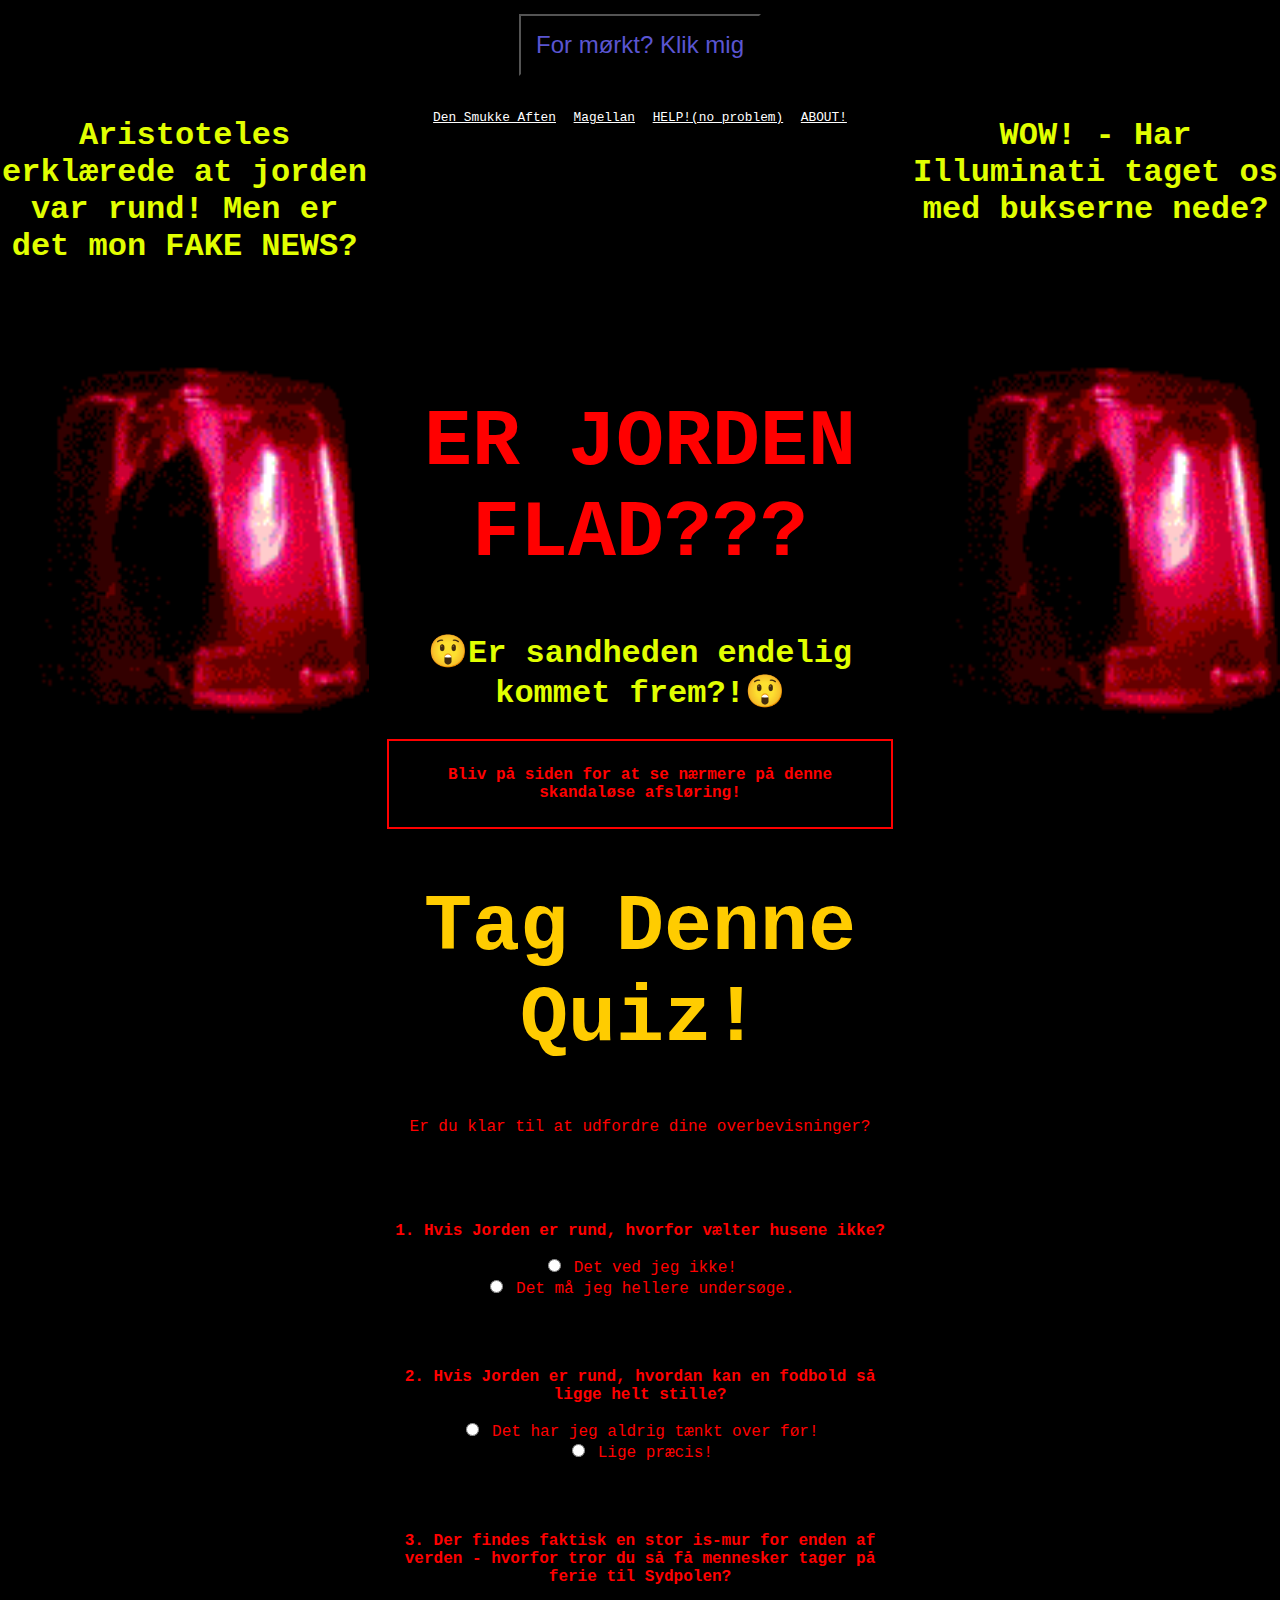
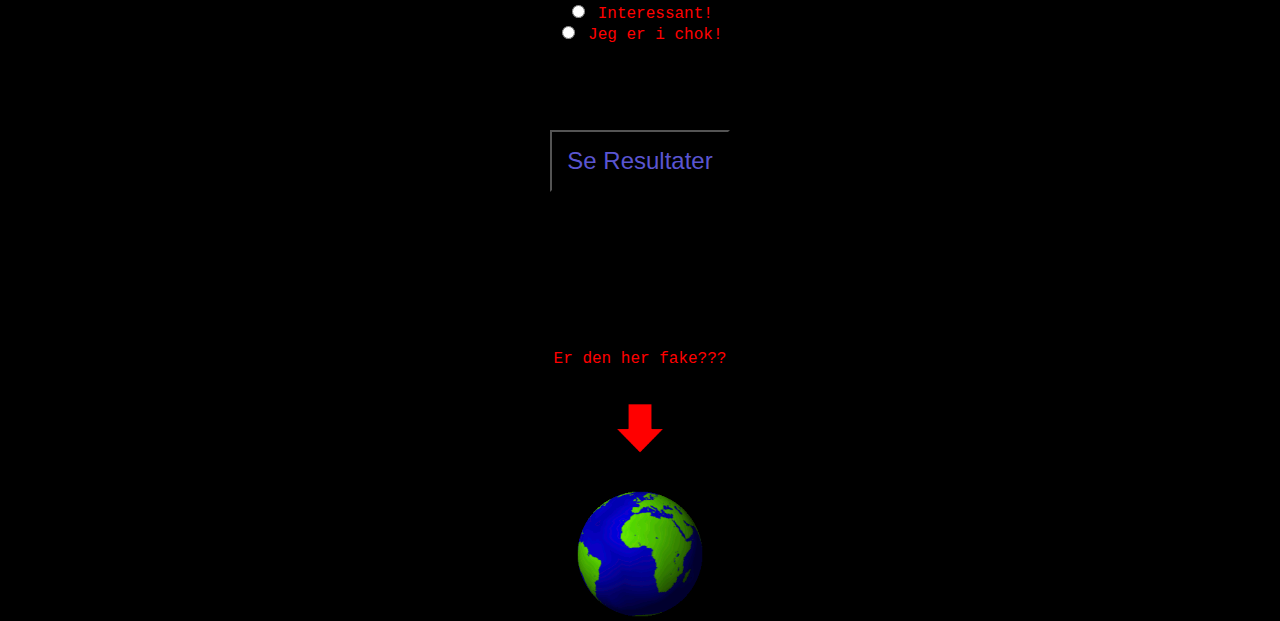
<file: index.html>
<!DOCTYPE html>
<html lang="da">

<head>
    <meta charset="UTF-8">
    <meta name="viewport" content="width=device-width, initial-scale=1.0">
    <title>BIG NEWS</title>
    <link rel="stylesheet" href="styles.css">
    <style>
        body,
        * {
            cursor: url('wand.png'), auto !important;
        }
    </style>
</head>

<body class="dark-theme">

    <button id="theme-toggle">For mørkt? Klik mig</button>

    <div class="container">
        <div class="sidebar left-sidebar">
            <h2>Aristoteles erklærede at jorden var rund! Men er det mon FAKE NEWS?</h2>
        </div>

        <div class="main-content">
            <nav class="section-nav">
                <a class="section-nav-btn" href="EndnuEnSmukAften.html">Den Smukke Aften</a>
                <a class="section-nav-btn" href="Magellan.html">Magellan</a>
                <a class="section-nav-btn" href="NoProblem.html">HELP!(no problem)</a>
                <a class="section-nav-btn" href="About.html">ABOUT!</a>
                <h3>Desværre Så Er De Fire Ovenstående Links Der Føre Videre Til De Næste Sider Nu Altså Forsvundet...What To Do...</h3>
            </nav>
            <h1>ER JORDEN FLAD???</h1>
            <h2>😲Er sandheden endelig kommet frem?!😲</h2>

            <div class="voresside">
                <strong style="color: #ff0000;">Bliv på siden for at se nærmere på denne skandaløse afsløring!</strong>
            </div>
            <h1 style="color: #ffcc00;">Tag Denne Quiz!</h1>

            <p>Er du klar til at udfordre dine overbevisninger?</p>
            <br><br><br>
            <div class="text-center">
                <p><strong>1. Hvis Jorden er rund, hvorfor vælter husene ikke?</strong></p>
                <label><input type="radio" name="question1"> Det ved jeg ikke!</label><br>
                <label><input type="radio" name="question1"> Det må jeg hellere undersøge.</label>
            </div>
            <br><br><br>
            <div class="text-center">
                <p><strong>2. Hvis Jorden er rund, hvordan kan en fodbold så ligge helt stille?</strong></p>
                <label><input type="radio" name="question2"> Det har jeg aldrig tænkt over før!</label><br>
                <label><input type="radio" name="question2"> Lige præcis!</label>
            </div>
            <br><br><br>
            <div class="text-center">
                <p><strong>3. Der findes faktisk en stor is-mur for enden af verden - hvorfor tror du så få mennesker tager på ferie til Sydpolen?</strong></p>
                <label><input type="radio" name="question3"> Interessant!</label><br>
                <label><input type="radio" name="question3"> Jeg er i chok!</label>
            </div>
            <br>
            <br>
            <br>
            <br>

            <button onclick="showResult()">Se Resultater</button>
            <br>
            <br>
            <br>
            <br>
            <br>

            <br>
            <br>
            <br>

            <p id="result">Du virker som en intelligent person!</p>

            <br>
            Er den her fake???
            <br><br><br>
            <img src="pil.gif" alt="earth" style="width: 10%; height: auto;">
            <br>
            <br>
            <p>
                <img src="earth-planet.gif" alt="earth" style="width: 25%; height: auto;">
            </p>
        </div>

        <div class="sidebar right-sidebar">
            <h2>WOW! - Har Illuminati taget os med bukserne nede?</h2>
        </div>
    </div>

    <script src="script.js"></script>
</body>

</html>
</file>
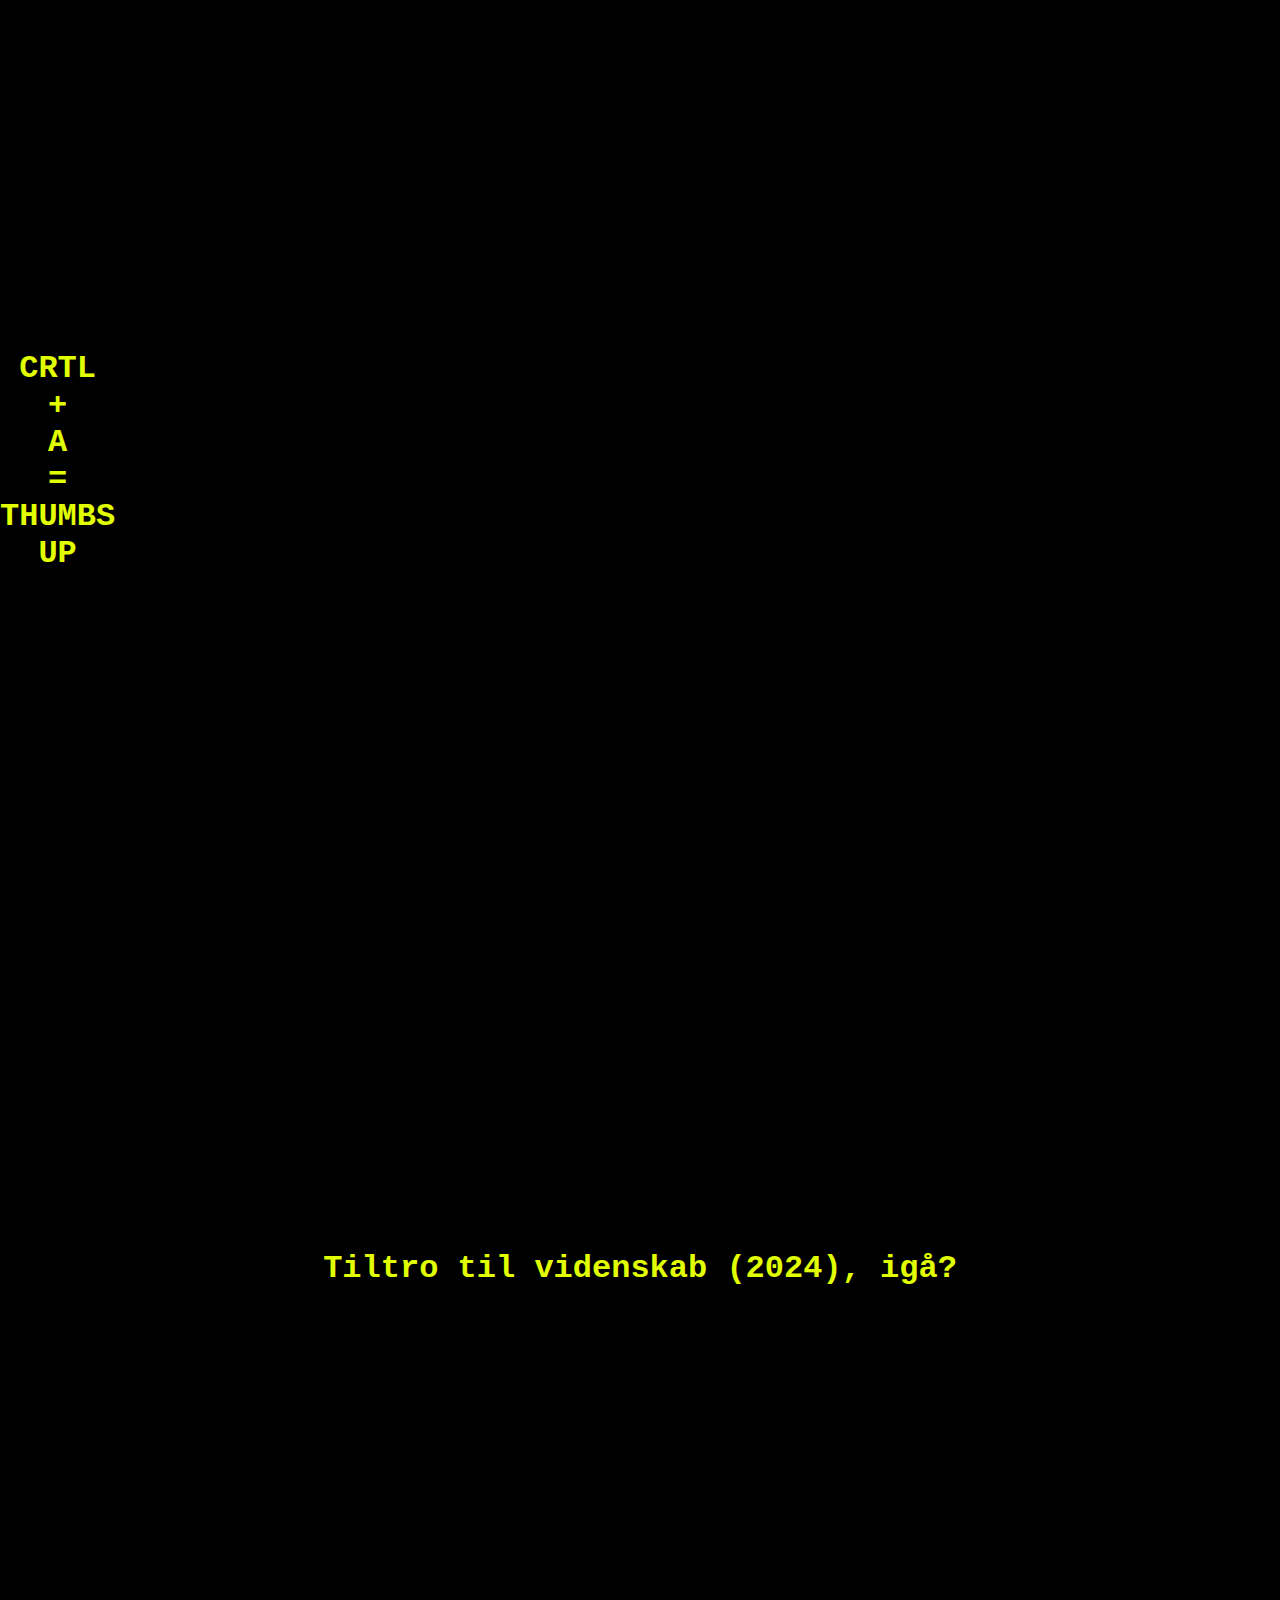
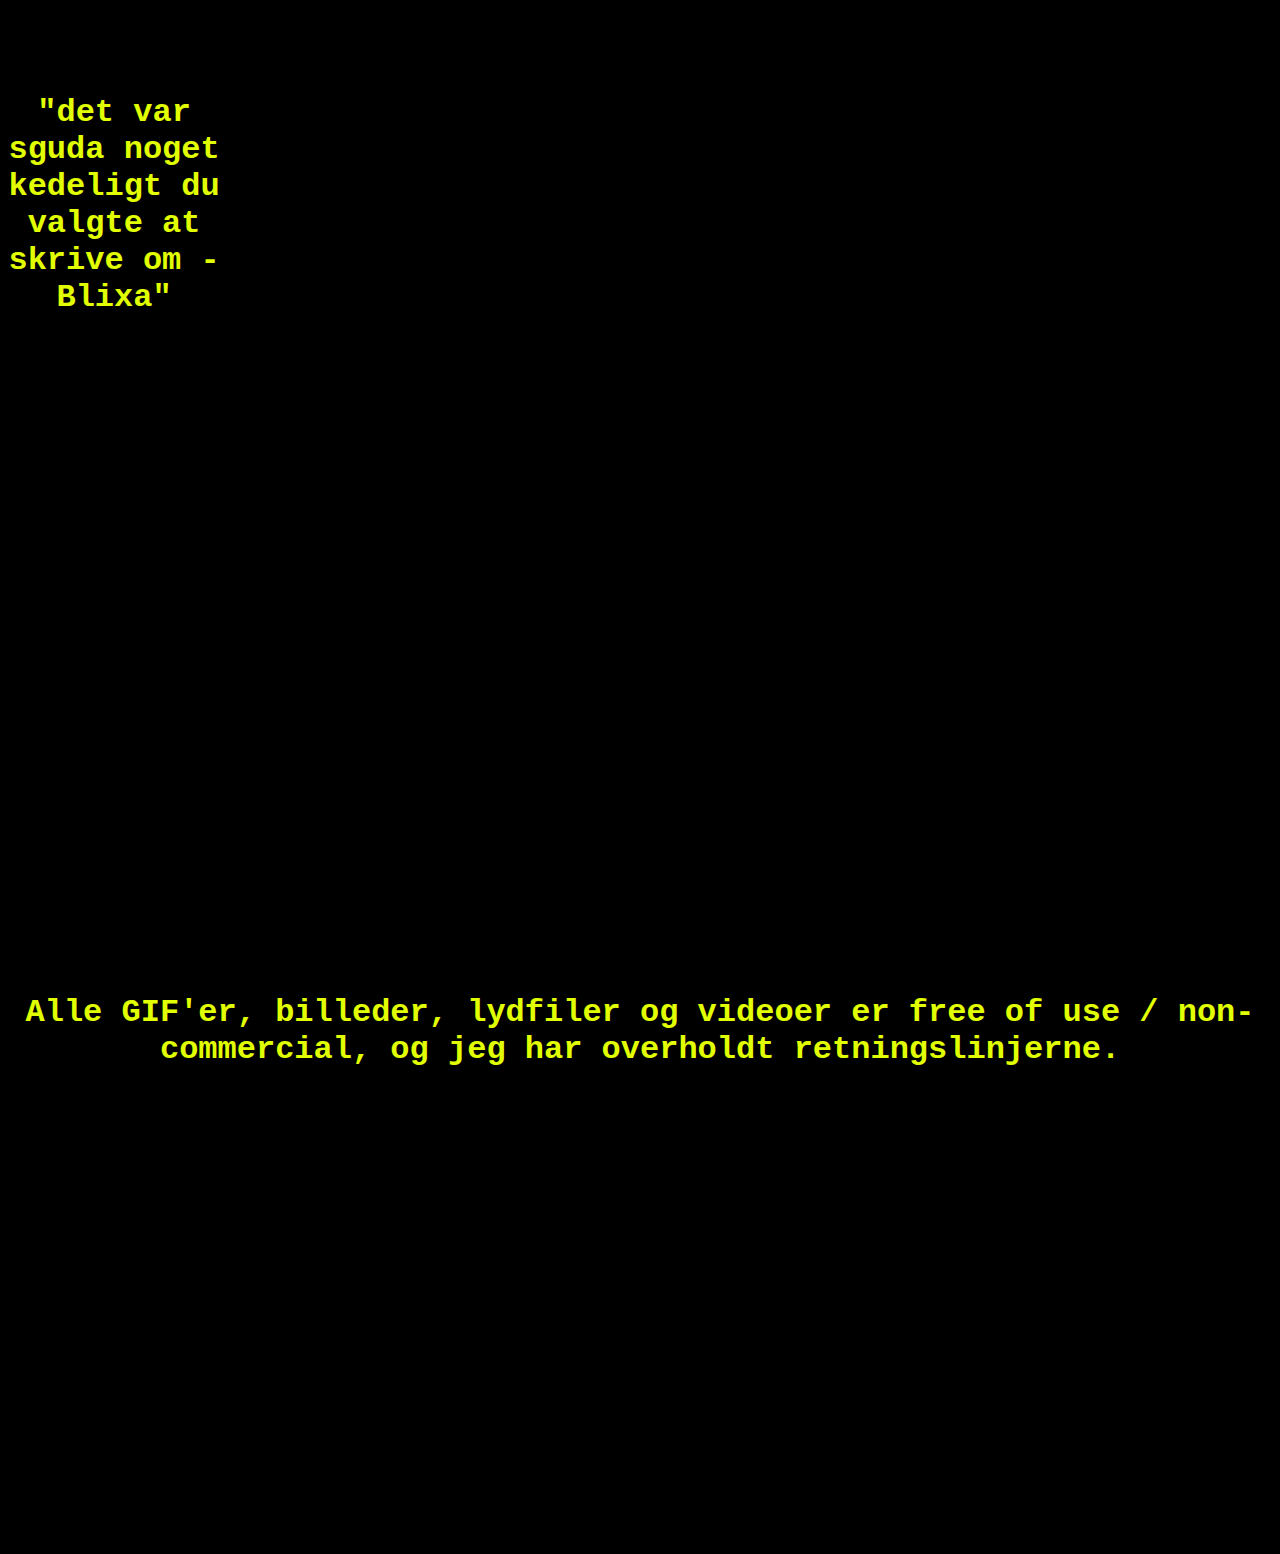
<file: About.html>
<!DOCTYPE html>
<html lang="da">
<head>
    <meta charset="UTF-8">
    <title>WHY</title>
    <link rel="stylesheet" href="styles.css">
    <meta name="viewport" content="width=device-width, initial-scale=1.0">
</head>
<body>
    <main>
    
        <section >
            <h1>Så kom vi til den sidste side.</h1>
            <p> Welcome </p>
        </section>

  
        <section class="container">
            <h2> CRTL <br> + <br> A <br> = <br> THUMBS <br> UP</h2>
            <p>Årsagen til, at jeg har valgt at lave denne hjemmeside, er, at jeg finder det helt absurd, at nogen kan tro, at jorden er flad. Dette synspunkt opstår ofte, når man bliver overbevist af nogle YouTube-videoer, man falder over i et rabbit hole. Det er en tendens, vi ser mange steder, især når det kommer til teknologi og internettet. Mange mennesker bliver også udsat for scam-mails og lignende situationer, hvilket viser, hvordan manglende kildekritik kan føre til forkerte overbevisninger.</p>
            <p>Jeg besøger sjældent Aarhus, og det var derfor ret underholdende, at min første interaktion med en jyde på turen skulle være med en skeptiker. Han havde ingen interesse i videnskab, men elskede at kritisere den. Det er sjovt at tænke på, at han, på trods af sin skepsis over for alt, hvad han hørte, insisterede på, at jorden skulle være flad af en eller anden grund.</p>
            <p>Det er da meget sjovt... Sådan at sidde og rode rundt i noget kode-halløj. De der to knapper i Javascript, lol. Fattede ikke så meget, men gad godt fatte lidt før jeg gad at bruge dem, overvejede lidt bare at bruge chatgbt og eller finde et eller andet stackoverflow post fra 2005... Haha.</p>
            <p>Grunden til jeg ville på den her workshop er fordi jeg synes de gamle 90s retro hjemmesider er virkelig luksus. Endte heldigvis med ikke at bruge særlig mange GIFS, det bliver også lidt skørt... MEN meget mere personligt (synes jeg).</p>
            <p>Og ja...Historien er sgu sand nok... Jeg mødte en dude som troede jorden legit var flad. Det sgu sandt gamlesen. I 2024, hvor der findes AI og alt muligt andet crazy (altså i forhold til resten af den tid hvor mennesker har eksisteret i universet).</p>
        </section>

        <section>
            <h2> Tiltro til videnskab (2024), igå?</h2>
            <p>Vi tager lige et kig på den her liste:</p>
            <ul>
                <li>COVID-19 Vacciner (mRNA-teknologi) - Sådan rimelig vildt, ngl.</li>
                <li>Kunstig Intelligens (AI) - Cool.</li>
                <li>Bæredygtig Energi (effektive solceller og vindmøller) - Det også godt nok.</li>
                <li>Fusionsenergi (opnåelse af nettoenergi) - Nej, det er ikke atomkraft.</li>
                <li>Genterapi og personaliseret medicin - Det er crazy.</li>
                <li>Avanceret Robotik (autonome robotter og drones) - Ok.</li>
                <li>Klimaforskning (nye løsninger til CO2-reduktion) - Jeps.</li>
                <li>Rumforskning (SpaceX, Artemis-programmet) - Så er det sagt.</li>
                <li>Neurovidenskab (behandling af neurodegenerative sygdomme) - Behandling af Alzheimers går crazy.</li>
                <li>Blockchain-teknologi (finans, forsyningskæde) - Money On Da Net.</li>
                <li>3D-printning (industriel produktion, medicinske anvendelser) - 3D printer en flad klode XD.</li>
                <li>Nanoteknologi (medicin, materialer) - Det er sådan noget med bitte små ting, celler, atomer, virus, ståling... Alt så noget småt stuff.</li>
                <li>Internet of Things (IoT) (smarte hjem, industriel automatisering) - Det er hvad det er.</li>
                <li>Virtual Reality (VR) og Augmented Reality (AR) (uddannelse, underholdning) - Fuldstændig skørt.</li>
            </ul>
            <p>Og så er der meget meget meget meget meget mere forskning, som er dokumenteret - og bekræftet af andre forskere osv. osv. </p>
        </section>

        <section class="container">
            <h2>"det var sguda noget kedeligt du valgte at skrive om - Blixa"</h2>
            <p>Såååå. Det jeg vil frem til er hvorfor jeg synes det er så absurd at tro er jorden er flad. Og er faktisk også ved at få spat af stadig at tale om det. Og som om andre synes det er spændende at læse om hvorfor jorden skulle være rund..? Haha.</p>
            <p>Derfor valgte jeg at lave en lidt "funny"... Hjemmeside.</p>
            <p>Det poetiske ved internettet synes jeg mest handler om sådan noget med, at man kan sætte sit aftryk, selv efter man er død. Og for det meste, er det ret let tilgængeligt, så det er også lidt sjovt at en random bare kan finde dine page og så læse den eller noget :)</p>
        </section>

        <section>
            <h2>Alle GIF'er, billeder, lydfiler og videoer er free of use / non-commercial, og jeg har overholdt retningslinjerne.</h2>
            <div>
                <h3>men idk</h3>
                <p> det var da meget sjovt at lave en website. skal nok kigge lidt mere javascript tbh</p>
            </div>

        
            <div>
                <h3>2024</h3>
                <div>
                    <ul>
                        <li>ved</li>
                        <li>godt</li>
                        <li>historien</li>
                        <li>om</li>
                        <li>jyden</li>
                    </ul>
                    <ul>
                        <li><strong>var et ret kedeligt emne... det synes jeg faktisk selv...</strong></li>
                        <li><strong>så deeeeeeeeeeet</strong></li>
                        <li><strong>html</strong></li>
                        <li><strong>css</strong></li>
                        <li><strong>javascript"#¤% bahaha</strong></li>
                        <li>github</li>
                        <li>w3school</li>
                        <li>google / ai</li>
                    </ul>
                </div>
            </div>
        </section>
    </main>
</body>
</html>
</file>
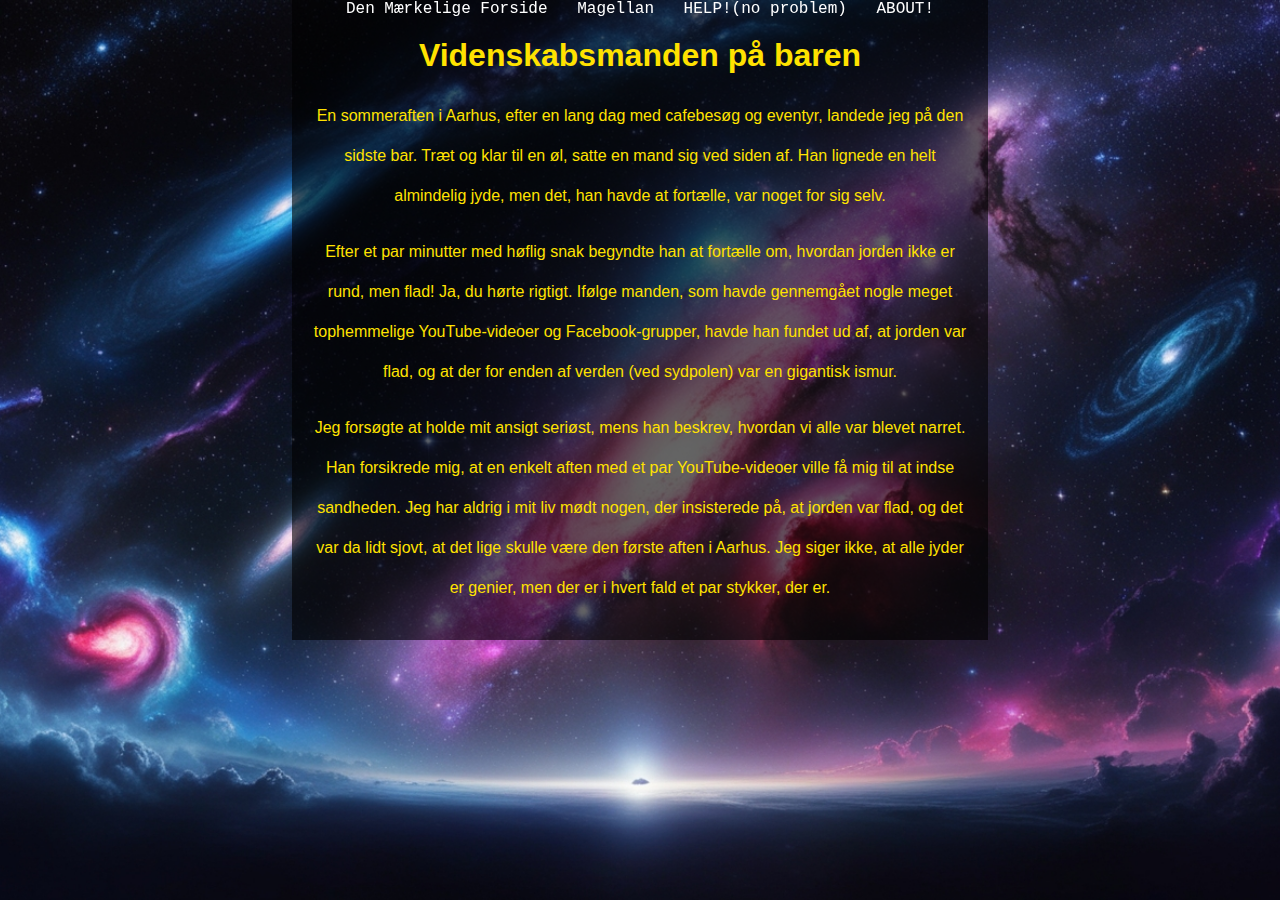
<file: EndnuEnSmukAften.html>
<!DOCTYPE html>
<html lang="da">

<head>
    <meta charset="UTF-8">
    <meta name="viewport" content="width=device-width, initial-scale=1.0">
    <title>Mind Equals Blown</title>
    <style>
                body, * {
            cursor: url('wand.png'), auto !important;
        }
        
        
        ul {
            list-style: none;                             
            margin: 0;                                   
            padding: 0;                                   
            text-align: center;                           
            position: fixed;                             
            top: 0;                                    
            width: 100%;                                
            font-family: "Courier New", Courier, monospace; /                               
        }

        ul li {
            display: inline-block;                          /* så de står efter hinanden */
            margin: 0 10px;                                /* afstanden */
        }

        ul li a {
            color: white;
            text-decoration: none;                          /* ingen streg under */
        }

        ul li a:hover {
            text-decoration: underline;                     /* så stregen kommer */
        }

        body {
            margin: 0; /* så alt ikke kokser og tekst type */
            padding: 0;
            font-family: 'Comic Sans MS', cursive, sans-serif;
        }

        .full-screen-image {
            position: absolute;
            width: 100%;
            height: 100%;
            background-image: url('ai_univers.jpg');      /* size og posistion gør at billede ikke kokser rundt */
            background-size: cover; 
            background-position: center;
            z-index: -1;                                  /* så billede er bagerst */
        }

        .container {
            color: #ffe200;
            text-align: center;
            padding: 16px;                               /* bokstørrelse omkring tekst */
            background-color: rgba(0, 0, 0, 0.6);        /* transparent boks */
            max-width: 664px;                          
            margin: auto;                                 /* så den står i midten */
        }

        h1 {
            font-size: 2rem;                              /* overskrift */
        }

        p {
            font-size: 1rem;        /* hovedtekst */                   
            line-height: 2.5;                            
        }
    </style>
</head>

<body>
    <div class="full-screen-image"></div> 

    <div class="container">
        <h1>Videnskabsmanden på baren</h1>
        <p>En sommeraften i Aarhus, efter en lang dag med cafebesøg og eventyr, landede jeg på den sidste bar. Træt og klar til en øl, satte en mand sig ved siden af. Han lignede en helt almindelig jyde, men det, han havde at fortælle, var noget for sig selv.</p>

        <p>Efter et par minutter med høflig snak begyndte han at fortælle om, hvordan jorden ikke er rund, men flad! Ja, du hørte rigtigt. Ifølge manden, som havde gennemgået nogle meget tophemmelige YouTube-videoer og Facebook-grupper, havde han fundet ud af, at jorden var flad, og at der for enden af verden (ved sydpolen) var en gigantisk ismur.</p>

        <p>Jeg forsøgte at holde mit ansigt seriøst, mens han beskrev, hvordan vi alle var blevet narret. Han forsikrede mig, at en enkelt aften med et par YouTube-videoer ville få mig til at indse sandheden. Jeg har aldrig i mit liv mødt nogen, der insisterede på, at jorden var flad, og det var da lidt sjovt, at det lige skulle være den første aften i Aarhus. Jeg siger ikke, at alle jyder er genier, men der er i hvert fald et par stykker, der er.</p>
    </div>

    <ul>
        <li><a href="index.html">Den Mærkelige Forside</a></li>
        <li><a href="Magellan.html">Magellan</a></li>
        <li><a href="NoProblem.html">HELP!(no problem)</a></li>
        <li><a href="About.html">ABOUT!</a></li>
    </ul>
    
</body>
</html>
</file>
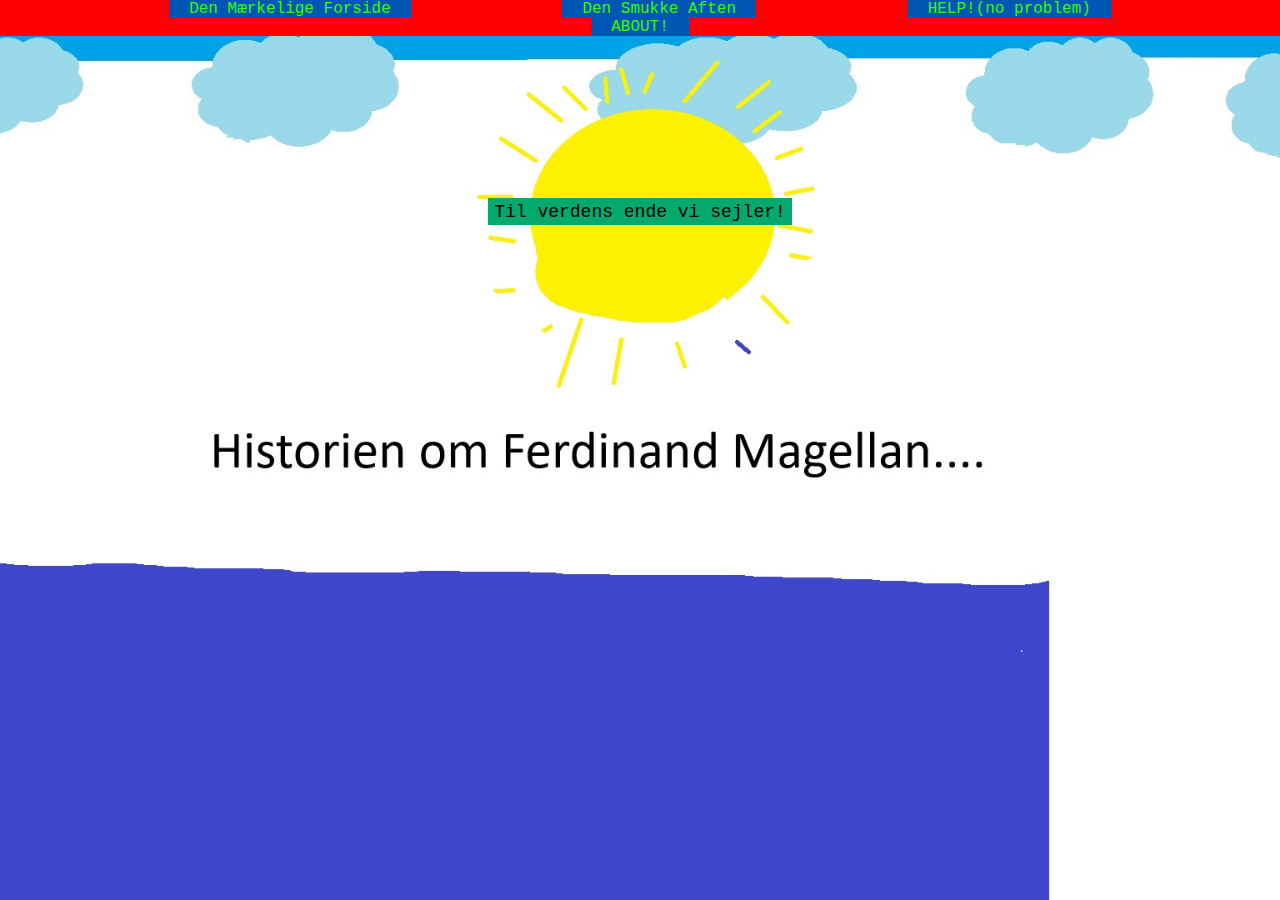
<file: Magellan.html>
<!DOCTYPE html>
<html lang="da">

<head>
    <meta charset="UTF-8">
    <meta name="viewport" content="width=device-width, initial-scale=1.0">
    <title>Ferdinand Magellan</title>
    <style>
         body, * {
            cursor: url('wand.png'), auto !important;
        }
        
        body {
            margin: 0;
            height: 100vh;
            background-size: cover;
            background-position: center;
            background-repeat: no-repeat;
            font-family: Arial, sans-serif;
            display: flex;
            justify-content: center;
            align-items: center;
    
        }

        ul {
            list-style: none;
            /* de her tre gør der ikke er noget mærkeligt rund om knapperne */
            margin: 0;
            padding: 0;
            background-color: #ff0000;
            text-align: center;
            position: fixed;
            /* de her tre - gør mine href står i toppen og i midten */
            top: 0;
            width: 100%;
            font-family: "Courier New", Courier, monospace;
        }



        li {
            display: inline-block;
            background-color: #0056b3;
            margin: 0 71px;
        }

        li a {
            color: #30ff00;
            /* selve tekst farven */
            text-align: center;
            padding: 35px 20px;
            text-decoration: none;
            /* så der ikke er streg under */
        }

        .button-container {
            align-items: flex-start;
            /*så jeg kan rykke den op og ned */
            height: 56vh;
        }

        .button {
            background-color: #04AA6D;
            border: none;
            color: #000000;
            height: 3vh;
            font-size: large;
            font-family: Lucida Console, Courier New, monospace;
        }


        .button:hover {
            background-color: #ff0000;
            color: #000000;
            transform: scale(2.14);
            transition: background-color 10.8s, transform 2.7s;
            /* zoom effekt + farveskift */
        }

    </style>
</head>

<body>
    <ul>
        <li><a href="index.html">Den Mærkelige Forside</a></li>
        <li><a href="EndnuEnSmukAften.html">Den Smukke Aften</a></li>
        <li><a href="NoProblem.html">HELP!(no problem)</a></li>
        <li><a href="About.html">ABOUT!</a></li>
    </ul>

    <div class="button-container">
        <button class="button" onclick="nextBackground()">Til verdens ende vi sejler!</button>
    </div>

    <script>
        let currentIndex = 0;
        const images = [
            'boat1.jpg',
            'boat2.jpg',
            'boat3.jpg',
            'boat4.jpg',
            'boat5.jpg',
            'boat6.jpg',
            'boat7.jpg',
            'boat8.jpg',
            'boat9.jpg',
            'boat10.jpg'
        ];

        function nextBackground() {
            currentIndex++;
            if (currentIndex >= images.length) {
                currentIndex = 0;
            }
            document.body.style.backgroundImage = "url('" + images[currentIndex] + "')";
        }

        document.body.style.backgroundImage = "url('" + images[currentIndex] + "')";

    </script>

</body>

</html>
</file>
<file: styles.css>
body {
    background-color: #000000; /* sort farve */
    text-align: center;
    font-family: 'Courier New', Courier, monospace; /* alt tekst */
    cursor: url('wand.png'), default; /* brug 'default' som fallback */
    margin: 0; /* Fjerner standard margin */
    padding: 0; /* Fjerner standard padding */
}

.text-center {
    text-align: center; /* så quiz tekst står i midten */
}

.section-nav a {
    color: #ffffff; /* bare farve, gør intet med tema */
    font-size: 0.8rem; /* Størrelse på tekst */
    padding: 4px; /* margin rundt om */
}

.container {
    display: flex; /* ALT ER STÅR UNDER CONTAINER */
    height: 100vh; /* Sikrer, at containeren fylder hele højden af skærmen */
}

.sidebar {
    flex: 0 0 369px; /* fixer mindre ress */
    display: flex;
    flex-direction: column; /* fixer mindre ress */
    align-items: center;
    position: relative;
    height: 100vh; /* Sikrer, at sidebars strækker sig over hele højden */
    background-size: contain; /* THE FIX */
    background-repeat: no-repeat; /* IK NOGET SPAM*/
    background-position: center; /* MIDTER */
}

.left-sidebar {
    background-image: url('alarm.gif'); /* Venstre billede som baggrund */
}

.right-sidebar {
    background-image: url('alarm.gif'); /* Samme billede for højre sidebar */
}


.main-content {
    flex: 1; 
    padding: 18px; /* bredde på det i midten */
}

h1 {
    font-size: 5rem; /* Størrelse på hovedoverskrift */
}

h2 {
    font-size: 2rem; /* over sidebars og smiley text */
    color: rgb(225, 255, 0);
}

h3 {
    font-size: 2rem; /* skrift der forsvinder */
    color: rgb(0, 0, 0); /* farven på mørkt tema */
}

.voresside {
    background-color: #000000; /* skandaløs afsløring */
    border: 2px solid #ff0000; /* rundt om */
    padding: 25px; /* border rundt om, kan godt slettes */
}

img {
    max-width: 100%; /* Sikrer, at billederne tilpasser sig containerens bredde */
    height: auto; /* Bevarer billedets aspektforhold */
    margin: -1px; /* så de overlapper */
}

button { /* resultat knap + skift tema knap */
    margin: 14px; /* udenom  */
    padding: 15px; /* indvendig */
    font-size: 1.5rem;
    background-color: #000000;
    color: #5a55d1; /* teksten */
}

#result {
    display: none; /* se resultat tekst */
    font-weight: bold;
    color: #DDA0DD;
    font-size: 24px;
}

.dark-theme {
    background-color: #000000; /* angivet i html boddy - class */
    color: #ff0000; /* alt (også tekst) som er i body som ikke har egen styling */
}

.light-theme {
    background-color: #ffffff;
    color: #000000;
}

/* Medieforespørgsler for responsivitet */
@media (max-width: 600px) {
    .container {
        flex-direction: column; /* Skifter layout til lodret for små skærme */
        align-items: stretch; /* Sikrer, at sidepaneler strækker sig over hele bredden */
    }

    .sidebar {
        flex: none; /* Fjerner fast bredde på små skærme */
        width: 100%; /* Sørger for, at sidebars fylder hele bredden */
        height: auto; /* Tilpasser sidebarens højde på små skærme */
    }

    .main-content {
        padding: 10px; /* Mindre padding i midten på små skærme */
    }
}
</file>
